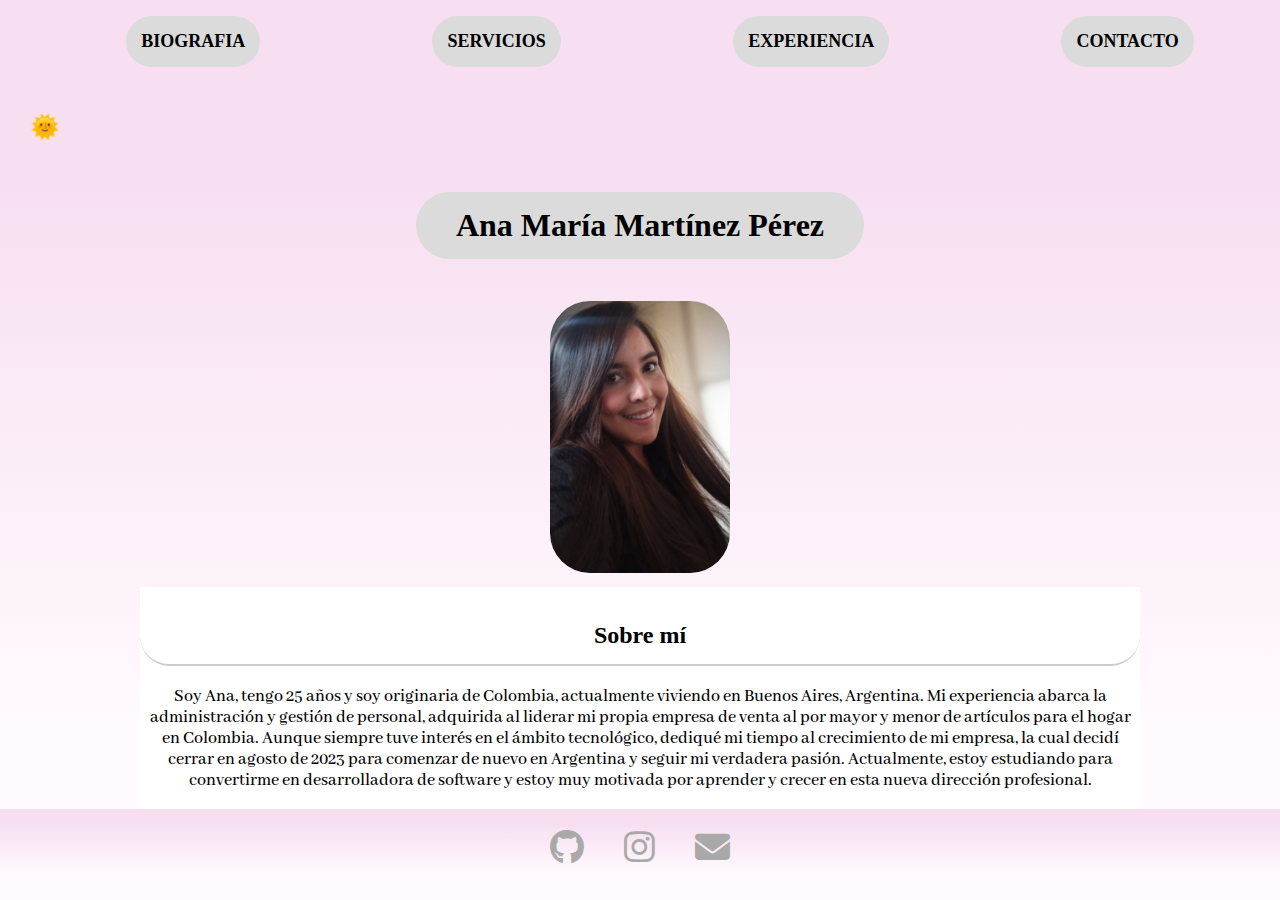
<file: index.html>
<!DOCTYPE html>
<html lang="es">
<head>
    <meta charset="UTF-8">
    <meta name="viewport" content="width=device-width, initial-scale=1.0">
    <title>Ana Maria</title> 
    <link rel="stylesheet" href="CSS/biografia.CSS">
    <link rel="stylesheet" href="https://cdnjs.cloudflare.com/ajax/libs/font-awesome/6.5.2/css/all.min.css">
</head>
<body class="light-mode">
    <header>
        <nav class="nav-contenedor">
            <ul>
                <li><a href="index.html">Biografia</a></li>
                <li><a href="servicios.html">Servicios</a></li>
                <li><a href="experiencia.html">Experiencia</a></li>
                <li><a href="contacto.html">Contacto</a></li>
            </ul>
        </nav>
        <button id="toggle-theme">🌞</button>
    </header>
    <main>
        <section class="contenedor-sobremi">
            <h1 class="titulo-centro">Ana María Martínez Pérez</h1>
            <div class="contenedor-imagen-texto">
                <div class="contenedor-imagen">
                    <img src="img/ana.jpg" alt="Foto de Ana Maria">
                </div>
                <div class="contenedor-texto">
                    <h2 class="titulo-sobremi">Sobre mí</h2>
                    <p class="texto-centro">
                        Soy Ana, tengo 25 años y soy originaria de Colombia, actualmente viviendo en Buenos Aires, Argentina. Mi experiencia abarca la administración y gestión de personal, adquirida al liderar mi propia empresa de venta al por mayor y menor de artículos para el hogar en Colombia. Aunque siempre tuve interés en el ámbito tecnológico, dediqué mi tiempo al crecimiento de mi empresa, la cual decidí cerrar en agosto de 2023 para comenzar de nuevo en Argentina y seguir mi verdadera pasión. Actualmente, estoy estudiando para convertirme en desarrolladora de software y estoy muy motivada por aprender y crecer en esta nueva dirección profesional.
                    </p>
                </div>
            </div>
        </section>
    </main>
    <footer class="footer">
        <div class="footer-contenedor">
            <a href="https://github.com/anamariamrtinez" target="_blank" class="icono">
                <i class="fab fa-github"></i>
            </a>
            <a href="https://instagram.com/anamariamrtinez" target="_blank" class="icono">
                <i class="fab fa-instagram"></i>
            </a>
            <a href="mailto:amartinezperez@uade.edu.ar" class="icono">
                <i class="fas fa-envelope"></i>
            </a>
        </div>
    </footer>
    <script src="scripts/biografia.js"></script>
    
</body>
</html>
</file>
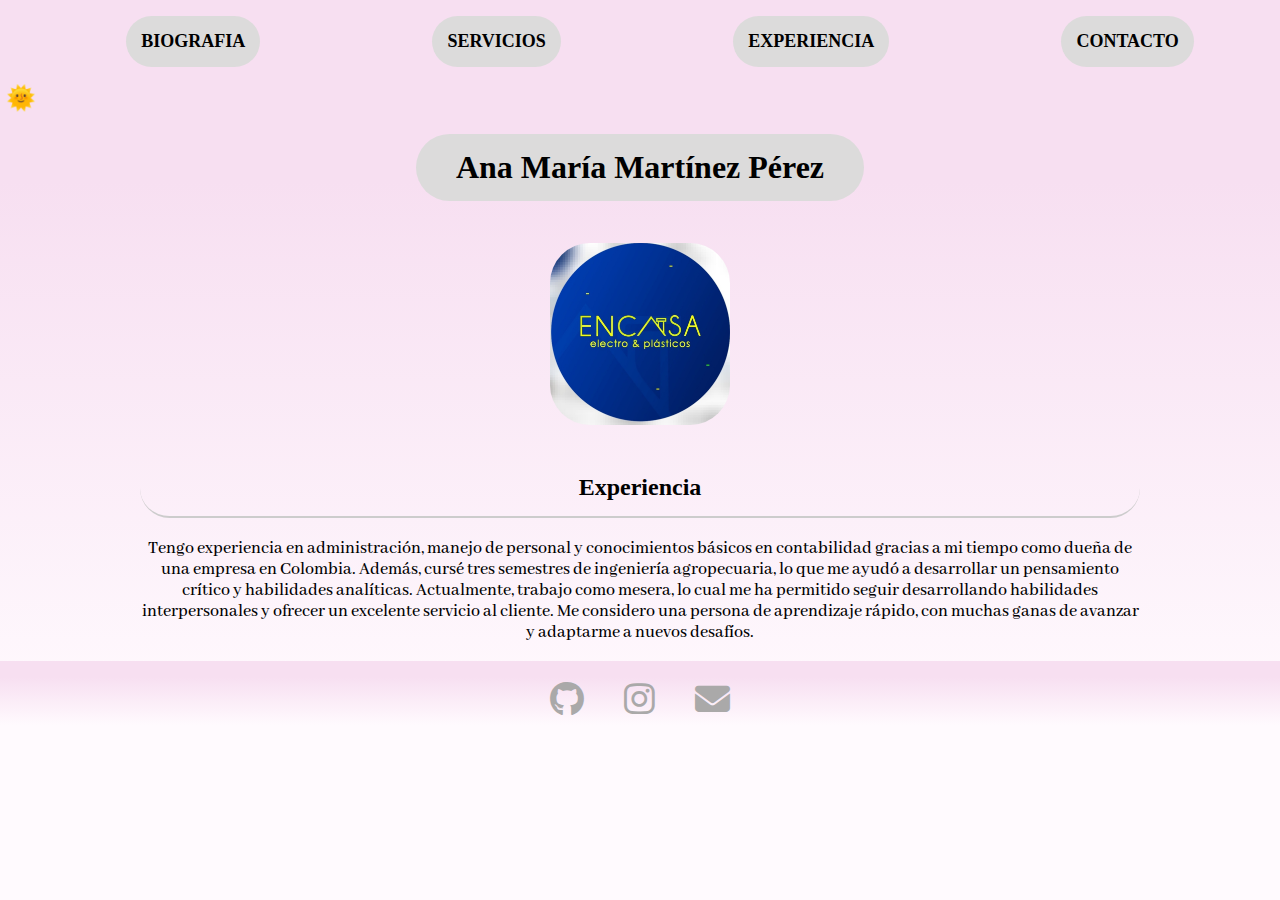
<file: experiencia.html>
<!DOCTYPE html>
<html lang="es">
<head>
    <meta charset="UTF-8">
    <meta name="viewport" content="width=device-width, initial-scale=1.0">
    <title>Ana Maria</title>
    <link rel="stylesheet" href="CSS/experiencia.CSS">
    <link rel="stylesheet" href="https://cdnjs.cloudflare.com/ajax/libs/font-awesome/6.5.2/css/all.min.css">
</head>
<body class="light-mode">
    <header>
        <nav class="nav-contenedor">
            <ul>
                <li><a href="index.html">Biografia</a></li>
                <li><a href="servicios.html">Servicios</a></li>
                <li><a href="experiencia.html">Experiencia</a></li>
                <li><a href="contacto.html">Contacto</a></li>
            </ul>
        </nav>
        <button id="toggle-theme">🌞</button>
    </header>
    <main>
        <section class="contenedor-experiencia">
            <h1 class="titulo-centro">Ana María Martínez Pérez</h1>
            <div class="contenedor-imagen-texto">
                <div class="contenedor-imagen">
                    <img src="img/logotipo.jpg" alt="Logotipo-empresa" class="logo-empresa">
                </div>
                <div class="contenedor-texto">
                    <h2 class="titulo-experiencia">Experiencia</h2>
                    <p class="texto-centro">
                        Tengo experiencia en administración, manejo de personal y conocimientos básicos en contabilidad gracias a mi tiempo como dueña de una empresa en Colombia. Además, cursé tres semestres de ingeniería agropecuaria, lo que me ayudó a desarrollar un pensamiento crítico y habilidades analíticas. Actualmente, trabajo como mesera, lo cual me ha permitido seguir desarrollando habilidades interpersonales y ofrecer un excelente servicio al cliente. Me considero una persona de aprendizaje rápido, con muchas ganas de avanzar y adaptarme a nuevos desafíos.
                    </p>
                </div>
            </div>
        </section>
    </main>
    <footer class="footer">
        <div class="footer-contenedor">
            <a href="https://github.com/anamariamrtinez" target="_blank" class="icono">
                <i class="fab fa-github"></i>
            </a>
            <a href="https://instagram.com/anamariamrtinez" target="_blank" class="icono">
                <i class="fab fa-instagram"></i>
            </a>
            <a href="mailto:amartinezperez@uade.edu.ar" class="icono">
                <i class="fas fa-envelope"></i>
            </a>
        </div>
    </footer>
    <script src="scripts/dark-mode.js"></script>
</body>
</html>
</file>
<file: CSS/biografia.CSS>
@font-face {
    font-family: "italiana"; 
    src: url("../fuentes/Italiana-Regular.ttf");
    font-family: "abhaya";
    src:url("../fuentes/AbhayaLibre-Medium.ttf");

}


html, body{
    background-repeat: no-repeat;
    background-size: cover;
    margin: 0;
    height: 100vh;
    overflow: auto;

}

.light-mode {
    background: linear-gradient(#f7dff1 20%, #FFFAFE 80%);
}

.dark-mode {
    background-color: #121212;
    color: #f0f0f0;
}

body.dark-mode h1 {
    background-color: transparent;
}

body.dark-mode .contenedor-texto {
    background-color: #121212
}
body.light-mode .contenedor-texto {
    background-color: white;
}

body.dark-mode footer {
    background-color: #121212;
}

body.light-mode footer {
    background: linear-gradient(#f7dff1 20%, #FFFAFE 80%);
}
.nav-contenedor ul li a{

    text-decoration: none;
    font-size: 18px;
    text-transform: uppercase;
    background-color: #dcdbdb;
    padding: 15px;
    border-radius: 60px;
    color: black;
    font-weight: bold;
}

.nav-contenedor ul li{

    display: flex;
    max-width: 1200px;
    margin: 0 auto;
    padding: 0 20px;
}

.nav-contenedor ul{

    display: flex;
}

header {
    font-family: "italiana";
    
}

.contenedor-sobremi {
    display: flex;
    flex-direction: column;
    align-items: center;
    text-align: center;
}

.contenedor-imagen-texto {
    display: flex;
    flex-direction: column;
    align-items: center;
}

.contenedor-imagen {
    margin-top: 20px;
}

.contenedor-imagen img {
    max-width: 195px; 
    height: auto; 
    border-radius: 40px;
}

.contenedor-texto {
    margin-top: 10px; 
    font-family: "abhaya";
    src:url("../fuentes/AbhayaLibre-Medium.ttf");
    background-color: transparent;
}

.titulo-sobremi {
    text-align: center;
    border-radius: 60px;
    padding: 15px 250px;
    font-family: "italiana";
    src: url("../fuentes/Italiana-Regular.ttf");
    border-bottom: 2px solid #ccc;
}

.texto-centro {
    text-align: center;
    max-width: 1000px; 
    font-size: 20px;
}

.titulo-centro{
    background: #dcdbdb;
    text-align: center;
    border-radius: 60px;
    padding: 15px 250px;
    font-family: "italiana";
    src: url("../fuentes/Italiana-Regular.ttf");

}
.footer {
    padding: 20px 0;
    text-align: center;
}

.footer-contenedor {
    display: flex;
    justify-content: center;
    gap: 40px;
}

.icono {
    color:  #aaa9a9;
    font-size: 35px;
    text-decoration: none;
    transition: color 0.3s;
}

.icono:hover {
    color: #e5e8e9;
}

/* Estilos básicos del botón */
#toggle-theme {
    font-size: 1.5em;
    border: none;
    border-radius: 50%;
    background-color: transparent;
    cursor: pointer;
    outline: none;
    transition: transform 0.3s ease;
}

/* Efecto al hacer clic */
.theme-button:active {
    transform: scale(0.9);
}

@media (max-width: 1280px) {
    .titulo-centro, .titulo-sobremi {
        padding: 15px 40px;
    }

    .texto-centro {
        font-size: 18px;
    }

    .contenedor-imagen img {
        max-width: 180px;
    }
}

@media (max-width: 768px) {
    .nav-contenedor ul {
        flex-direction: column;
        align-items: center;
    }

    .nav-contenedor ul li {
        margin-bottom: 10px;
    }

    .contenedor-imagen img {
        max-width: 150px;
    }

    .texto-centro {
        font-size: 16px;
    }
}

@media (max-width: 480px) {
    .titulo-centro, .titulo-sobremi {
        padding: 10px 15px;
        font-size: 20px;
    }

    .texto-centro {
        font-size: 14px;
    }

    .icono {
        font-size: 25px;
    }
}

@media (max-width: 320px) {
    .titulo-centro, .titulo-sobremi {
        font-size: 18px;
        padding: 10px 10px;
    }

    .contenedor-imagen img {
        max-width: 120px;
    }

    .texto-centro {
        font-size: 12px;
    }

    .icono {
        font-size: 20px;
    }
}

html, body {
    background-color: white;
    color: black;
    transition: background-color 0.3s, color 0.3s;
}



button {
    padding: 10px;
    margin: 20px;
    cursor: pointer;
    
}
</file>
<file: CSS/experiencia.CSS>
@font-face {
    font-family: "italiana"; 
    src: url("../fuentes/Italiana-Regular.ttf");
    font-family: "abhaya";
    src:url("../fuentes/AbhayaLibre-Medium.ttf");

}

html, body {
    background-repeat: no-repeat;
    background-size: cover;
    margin: 0;
    height: 100vh;
    background-color: white;
    color: black;
    transition: background-color 0.3s, color 0.3s;
    overflow: auto;
}

.light-mode {
    background: linear-gradient(#f7dff1 20%, #FFFAFE 80%);
}

.dark-mode {
    background-color: #121212;
    color: #f0f0f0;
}

body.dark-mode h1 {
    background-color: transparent;
}

body.dark-mode footer {
    background-color: #121212;
}
/* Estilos básicos del botón */
#toggle-theme {
    font-size: 1.5em;
    border: none;
    border-radius: 50%;
    background-color: transparent;
    cursor: pointer;
    outline: none;
    transition: transform 0.3s ease;
}


.nav-contenedor ul li a{

    text-decoration: none;
    font-size: 18px;
    text-transform: uppercase;
    background-color: #dcdbdb;
    padding: 15px;
    border-radius: 60px;
    color: black;
    font-weight: bold;
}

.nav-contenedor ul li{

    display: flex;
    max-width: 1200px;
    margin: 0 auto;
    padding: 0 20px;
}

.nav-contenedor ul{

    display: flex;
}

header {
    font-family: "italiana";
    
}

.contenedor-experiencia {
    display: flex;
    flex-direction: column;
    align-items: center;
    text-align: center;
}

.contenedor-imagen-texto {
    display: flex;
    flex-direction: column;
    align-items: center;
}

.contenedor-imagen {
    margin-top: 20px;
}

.contenedor-imagen img {
    max-width: 195px; 
    height: auto; 
    border-radius: 40px;
}

.contenedor-texto {
    margin-top: 10px; 
    font-family: "abhaya";
    src:url("../fuentes/AbhayaLibre-Medium.ttf");
    
}

.titulo-experiencia {
    text-align: center;
    border-radius: 60px;
    padding: 15px 250px;
    font-family: "italiana";
    src: url("../fuentes/Italiana-Regular.ttf");
    border-bottom: 2px solid #ccc;
}

.texto-centro {
    text-align: center;
    max-width: 1000px; 
    font-size: 20px;
}

.titulo-centro{
    background-color: #dcdbdb;
    text-align: center;
    border-radius: 60px;
    padding: 15px 250px;
    font-family: "italiana";
    src: url("../fuentes/Italiana-Regular.ttf");

}
body.light-mode footer {
    background: linear-gradient(#f7dff1 20%, #FFFAFE 80%);
}
.footer {
    
    padding: 20px 0;
    text-align: center;
}

.footer-contenedor {
    display: flex;
    justify-content: center;
    gap: 40px;
}

.icono {
    color:  #aaa9a9;
    font-size: 35px;
    text-decoration: none;
    transition: color 0.3s;
}

.icono:hover {
    color: #e5e8e9;
}
@media (max-width: 1280px) {
    .titulo-centro, .titulo-sobremi {
        padding: 15px 40px;
    }

    .texto-centro {
        font-size: 18px;
    }

    .contenedor-imagen img {
        max-width: 180px;
    }
}

@media (max-width: 768px) {
    .nav-contenedor ul {
        flex-direction: column;
        align-items: center;
    }

    .nav-contenedor ul li {
        margin-bottom: 10px;
    }

    .contenedor-imagen img {
        max-width: 150px;
    }

    .texto-centro {
        font-size: 16px;
    }
}

@media (max-width: 480px) {
    .titulo-centro, .titulo-sobremi {
        padding: 10px 15px;
        font-size: 20px;
    }

    .texto-centro {
        font-size: 14px;
    }

    .icono {
        font-size: 25px;
    }
}

@media (max-width: 320px) {
    .titulo-centro, .titulo-sobremi {
        font-size: 18px;
        padding: 10px 10px;
    }

    .contenedor-imagen img {
        max-width: 120px;
    }

    .texto-centro {
        font-size: 12px;
    }

    .icono {
        font-size: 20px;
    }
}
</file>
